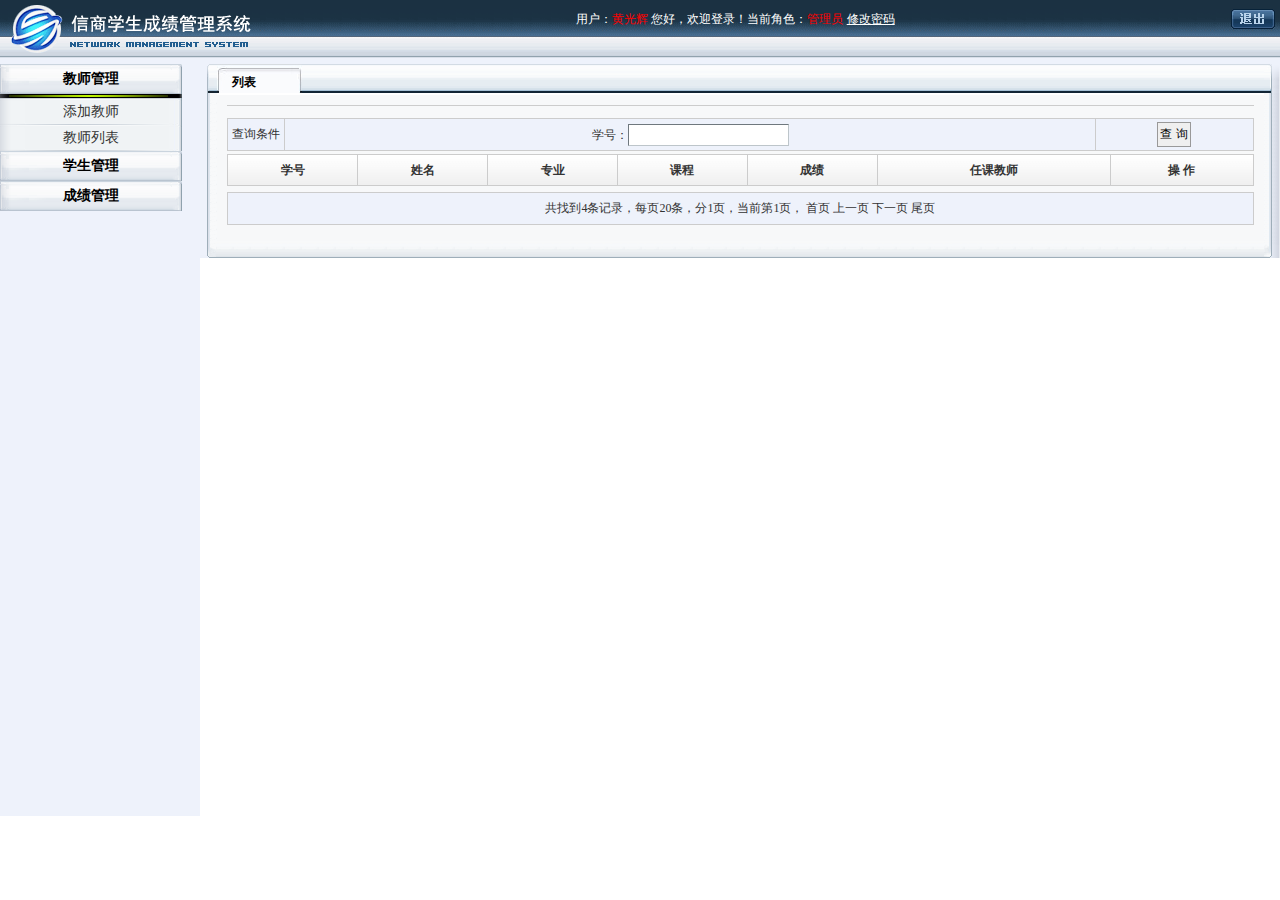
<file: WebRoot/index.htm>
<!DOCTYPE html PUBLIC "-//W3C//DTD HTML 4.01 Frameset//EN" "http://www.w3.org/TR/html4/frameset.dtd">

<html><head><meta http-equiv="Content-Type" content="text/html; charset=UTF-8">
<title>系统主框架</title>
</head>
<frameset rows="64,*" frameborder="NO" border="0" framespacing="0">
	<frame src="top.htm" noresize="noresize" frameborder="NO" name="topFrame" scrolling="no" marginwidth="0" marginheight="0" target="main">
  <frameset cols="200,*" rows="90%,*" id="frame">
	<frame src="left.htm" name="leftFrame" noresize="noresize" marginwidth="0" marginheight="0" frameborder="0" scrolling="no" target="main">
	
	<%
	  
	
	%>
	
	<frame src="list.htm" name="main" marginwidth="0" marginheight="0" frameborder="0" scrolling="auto" target="_self">
    
  </frameset>
</frameset>

</html>
</file>
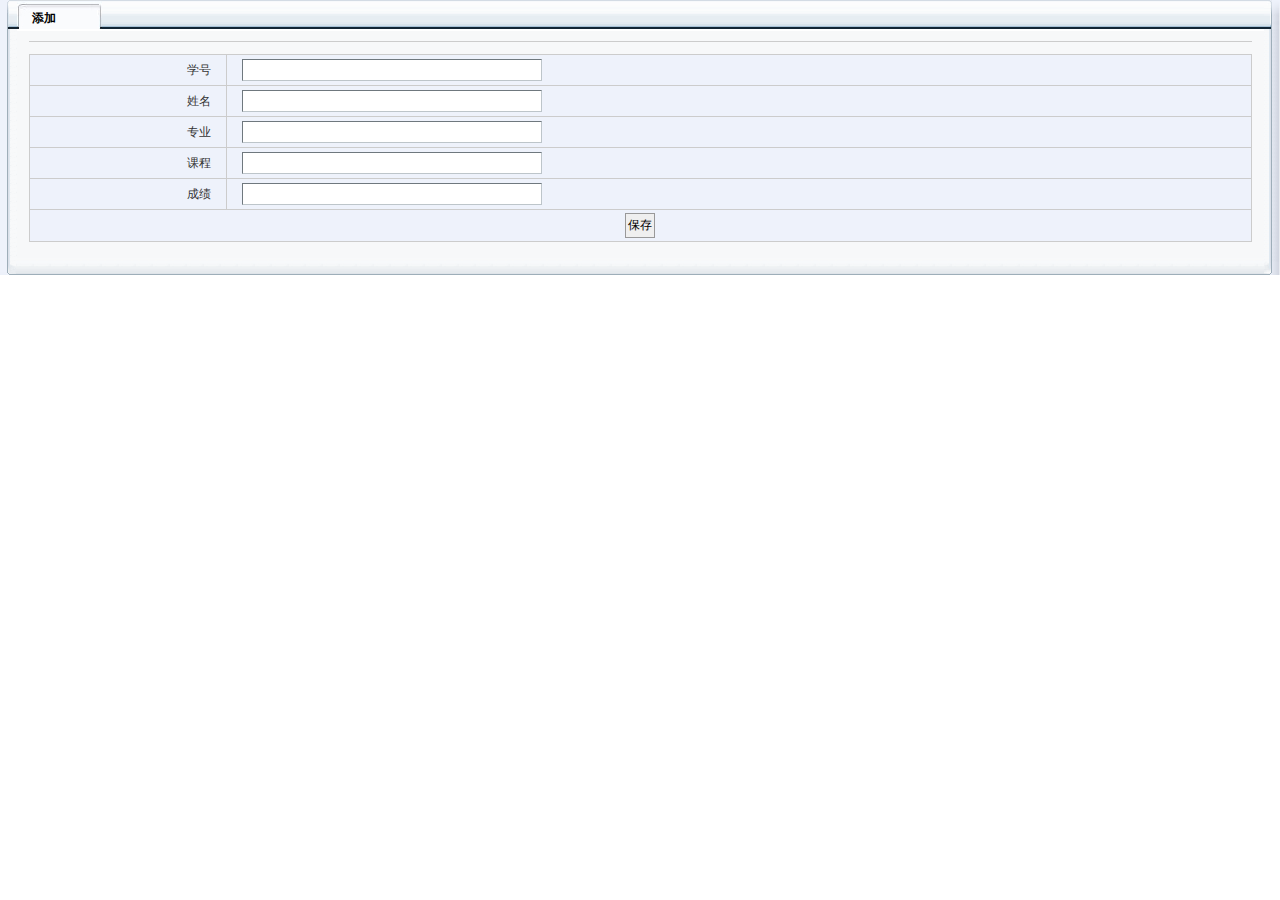
<file: WebRoot/edit.htm>
<!DOCTYPE html PUBLIC "-//W3C//DTD HTML 4.01 Transitional//EN">

<html><head><meta http-equiv="Content-Type" content="text/html; charset=UTF-8">
    <title>编辑</title>
	<meta http-equiv="pragma" content="no-cache">
	<meta http-equiv="cache-control" content="no-cache">
	<meta http-equiv="expires" content="0">    
	<link href="css/skin.css" rel="stylesheet" type="text/css">

</head>
<body marginwidth="0" marginheight="0">

<input type="hidden" name="operate" value="update">

<table width="100%" border="0" cellpadding="0" cellspacing="0">
<tbody>
<!-- 表头  start-->
<tr>
    <td width="17" valign="top" background="images/mail_leftbg.gif">
    <img src="images/left-top-right.gif" width="17" height="29">
    </td>
    <td valign="top" background="images/content-bg.gif">
    <table width="100%" height="31" border="0" cellpadding="0" cellspacing="0" class="left_topbg" id="table2">
     <tbody><tr>
        <td height="31"><div class="titlebt">添加</div></td>
      </tr>
    </tbody></table>
    </td>
    <td width="16" valign="top" background="images/mail_rightbg.gif">
    <img src="images/nav-right-bg.gif" width="16" height="29">
    </td>
</tr>
<!-- 表头  end-->

<!-- 主体 start-->
<tr>
    <td valign="middle" background="images/mail_leftbg.gif">&nbsp;</td>
    <td valign="top" bgcolor="#F7F8F9">
    <table width="98%" border="0" align="center" cellpadding="0" cellspacing="0">
          <tbody>
		  <!-- 当前位置 
		  <tr>
            <td class="left_txt">当前位置：添加</td>
          </tr>
		  -->
		  <!-- 分割线 start-->
          <tr>
            <td height="20">
            <table width="100%" height="1" border="0" cellpadding="0" cellspacing="0" bgcolor="#CCCCCC">
             <tbody><tr><td></td></tr>
            </tbody></table>
            </td>
          </tr>
		  <!-- 分割线 end-->
          
		  <!-- 内容 satrt-->
          <tr>
          	<td>
                   <!--表单 start-->
				   <form name="form2" id="form2" method="post" action="">
					<table class="admin_table font03">
					<tbody>
					<tr>
					  <td width="16%" id="td_align_right">学号</td>
					  <td id="td_align_left">
					  <input type="text" style="width:300px" name="sno" id="sno" value="" >
					  </td>
					</tr>
					
					<tr>
					  <td width="16%" id="td_align_right">姓名</td>
					  <td id="td_align_left">
					  <input type="text" style="width:300px" name="sno" id="sno" value="" >
					  </td>
					</tr>
					
					<tr>
					  <td width="16%" id="td_align_right">专业</td>
					  <td id="td_align_left">
					  <input type="text" style="width:300px" name="sno" id="sno" value="" >
					  </td>
					</tr>
					
					<tr>
					  <td width="16%" id="td_align_right">课程</td>
					  <td id="td_align_left">
					  <input type="text" style="width:300px" name="sno" id="sno" value="" >
					  </td>
					</tr>
					
					<tr>
					  <td width="16%" id="td_align_right">成绩</td>
					  <td id="td_align_left">
					  <input type="text" style="width:300px" name="sno" id="sno" value="" >
					  </td>
					</tr>
					
					
					
					<tr>
					  <td colspan="2"><input type="submit" value="保存" class="btn"> </td>
					</tr>
					
					</tbody>
				</table>
				</form>
				<!--表单 end-->

          	</td>
          </tr>
          <!-- 内容 end-->


    </tbody></table>   
    </td>
    <td background="images/mail_rightbg.gif">&nbsp;</td>
</tr>
<!-- 主体 end-->

<!-- 表尾 start-->
<tr>
    
	<td valign="bottom" background="images/mail_leftbg.gif"><img src="images/buttom_left2.gif" width="17" height="17"></td>
  	<td background="images/buttom_bgs.gif"><img src="images/buttom_bgs.gif" width="17" height="17"></td>
  	<td valign="bottom" background="images/mail_rightbg.gif"><img src="images/buttom_right2.gif" width="16" height="17">
	</td>
	
</tr>
<!-- 表尾 start-->

</tbody>
</table>




</body>
</html>
</file>
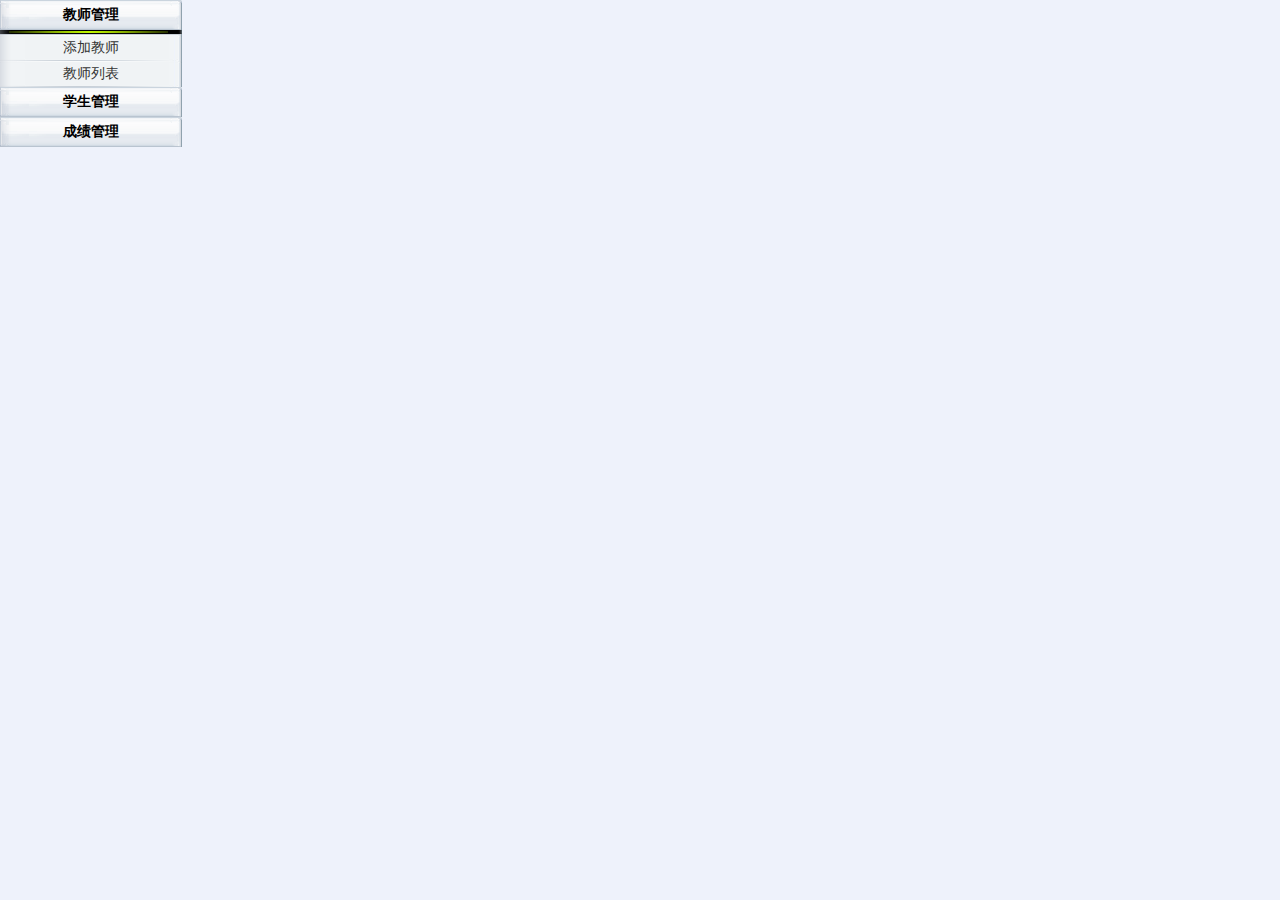
<file: WebRoot/left.htm>
<!DOCTYPE html PUBLIC "-//W3C//DTD XHTML 1.0 Transitional//EN" "http://www.w3.org/TR/xhtml1/DTD/xhtml1-transitional.dtd">

<html xmlns="http://www.w3.org/1999/xhtml">
<head>
<meta http-equiv="Content-Type" content="text/html; charset=UTF-8">

<title>系统后台</title>

<script src="js/prototype.lite.js" type="text/javascript"></script>
<script src="js/moo.fx.js" type="text/javascript"></script>
<script src="js/moo.fx.pack.js" type="text/javascript"></script>
<style>
body {
	color: #000;
	background-color: #EEF2FB;
	margin: 0px;
	font-size: 12px;
}
#container {
	width: 182px;
}
H1 {
	font-size: 14px;
	margin: 0px;
	width: 182px;
	cursor: pointer;
	height: 30px;
	line-height: 20px;	
}
H1 a {
	display: block;
	width: 182px;
	color: #000;
	height: 30px;
	text-decoration: none;
	moz-outline-style: none;
	background-image: url(images/menu_bgs.gif);
	background-repeat: no-repeat;
	line-height: 30px;
	text-align: center;
	margin: 0px;
	padding: 0px;
}
.content{
	width: 182px;
	height: 26px;
	
}
.MM ul {
	list-style-type: none;
	margin: 0px;
	padding: 0px;
	display: block;
}
.MM li {
	font-size: 14px;
	line-height: 26px;
	color: #333333;
	list-style-type: none;
	display: block;
	text-decoration: none;
	height: 26px;
	width: 182px;
	padding-left: 0px;
}
.MM {
	width: 182px;
	margin: 0px;
	padding: 0px;
	left: 0px;
	top: 0px;
	right: 0px;
	bottom: 0px;
	clip: rect(0px,0px,0px,0px);
}
.MM a:link {
	font-size: 14px;
	line-height: 26px;
	color: #333333;
	background-image: url(images/menu_bg1.gif);
	background-repeat: no-repeat;
	height: 26px;
	width: 182px;
	display: block;
	text-align: center;
	margin: 0px;
	padding: 0px;
	overflow: hidden;
	text-decoration: none;
}
.MM a:visited {
	font-size: 14px;
	line-height: 26px;
	color: #333333;
	background-image: url(images/menu_bg1.gif);
	background-repeat: no-repeat;
	display: block;
	text-align: center;
	margin: 0px;
	padding: 0px;
	height: 26px;
	width: 182px;
	text-decoration: none;
}
.MM a:active {
	font-size: 14px;
	line-height: 26px;
	color: #333333;
	background-image: url(images/menu_bg1.gif);
	background-repeat: no-repeat;
	height: 26px;
	width: 182px;
	display: block;
	text-align: center;
	margin: 0px;
	padding: 0px;
	overflow: hidden;
	text-decoration: none;
}
.MM a:hover {
	font-size: 14px;
	line-height: 26px;
	font-weight: bold;
	color: #006600;
	background-image: url(images/menu_bg2.gif);
	background-repeat: no-repeat;
	text-align: center;
	display: block;
	margin: 0px;
	padding: 0;
	height: 26px;
	width: 182px;
	text-decoration: none;
}
</style>
</head>

<body marginwidth="0" marginheight="0">
<table width="100%" height="280" border="0" cellpadding="0" cellspacing="0" bgcolor="#EEF2FB">
  <tbody><tr>
    <td width="182" valign="top"><div id="container">
      <h1 class="type"><a href="javascript:void(0)">教师管理</a></h1>
      <div class="content" style="visibility: hidden; opacity: 0; overflow: hidden; height: 0px; ">
        <table width="100%" border="0" cellspacing="0" cellpadding="0">
          <tbody><tr>
            <td><img src="images/menu_topline.gif" width="182" height="5"></td>
          </tr>
        </tbody></table>
        <ul class="MM">
          <li><a href="edit.htm" target="main">添加教师</a></li>
          <li><a href="list.htm" target="main">教师列表</a></li>

        </ul>
      </div>
      <h1 class="type"><a href="javascript:void(0)">学生管理</a></h1>
      <div class="content" style="visibility: visible; opacity: 1; overflow: hidden; height: 1%; ">
        <table width="100%" border="0" cellspacing="0" cellpadding="0">
          <tbody><tr>
            <td><img src="images/menu_topline.gif" width="182" height="5"></td>
          </tr>
        </tbody></table>
        <ul class="MM">
          <li><a href="edit.htm" target="main">添加学生</a></li>
          <li><a href="list.htm" target="main">学生列表</a></li>

        </ul>
      </div>
      <h1 class="type"><a href="javascript:void(0)">成绩管理</a></h1>
      <div class="content" style="visibility: hidden; opacity: 0; overflow: hidden; height: 0px; ">
        <table width="100%" border="0" cellspacing="0" cellpadding="0">
          <tbody><tr>
            <td><img src="images/menu_topline.gif" width="182" height="5"></td>
          </tr>
        </tbody></table>
        <ul class="MM">
		  <li><a href="list.htm" target="main">成绩列表</a></li>

        </ul>
      </div>
      
    </div>
      
	   
      
     <script type="text/javascript">
		var contents = document.getElementsByClassName('content');
		var toggles = document.getElementsByClassName('type');
	
		var myAccordion = new fx.Accordion(
			toggles, contents, {opacity: true, duration: 400}
		);
		myAccordion.showThisHideOpen(contents[0]);
	</script>
    </td>
  </tr>
</tbody></table>


</body></html>
</file>
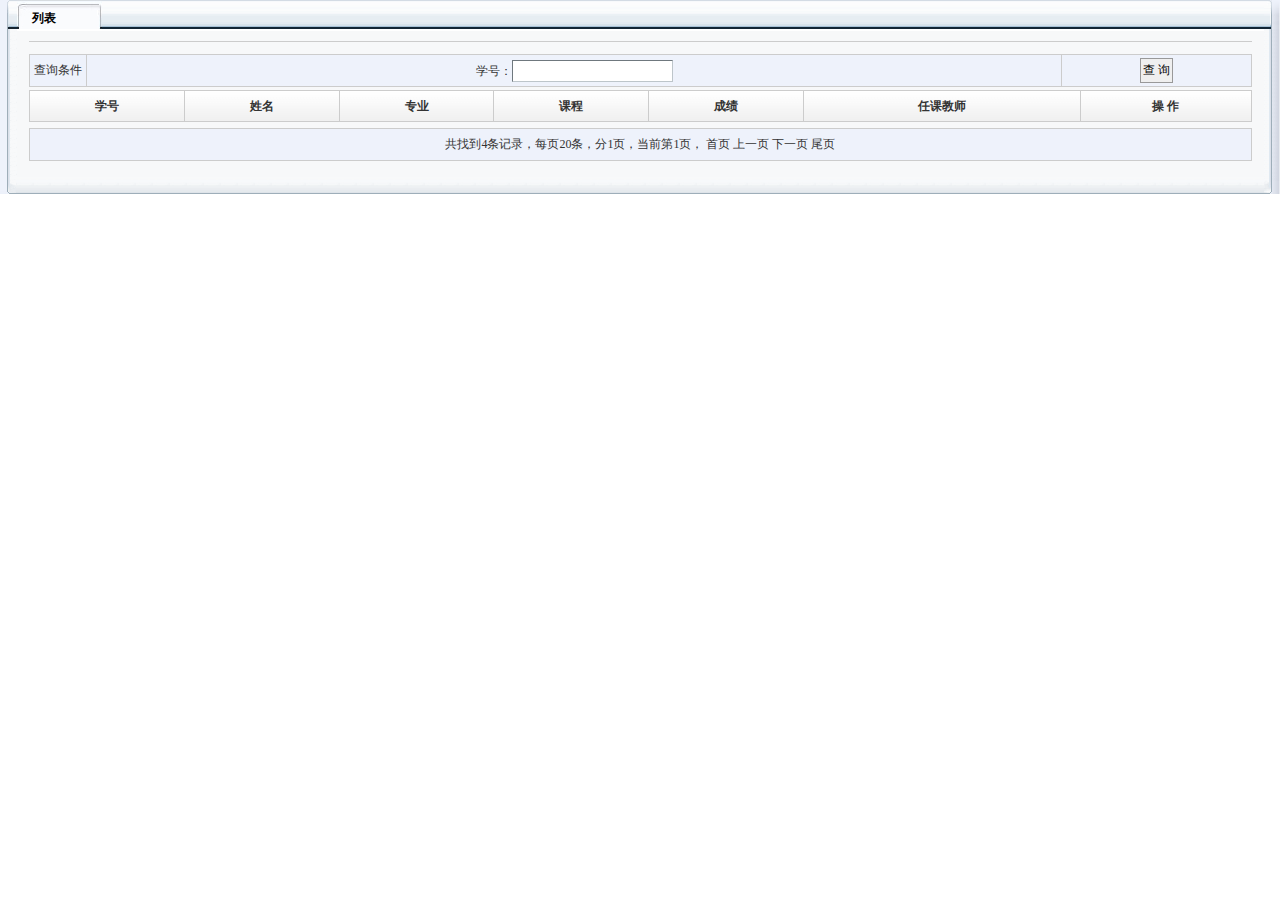
<file: WebRoot/list.htm>
<!DOCTYPE html PUBLIC "-//W3C//DTD HTML 4.01 Transitional//EN">

<html>
<head>
    <meta http-equiv="Content-Type" content="text/html; charset=UTF-8">
    <title>列表</title>
	<meta http-equiv="pragma" content="no-cache">
	<meta http-equiv="cache-control" content="no-cache">
	<meta http-equiv="expires" content="0">    
	<link href="css/skin.css" rel="stylesheet" type="text/css">
	

	

	
</head>
<body marginwidth="0" marginheight="0">



<table width="100%" border="0" cellpadding="0" cellspacing="0">
<tbody>

<!-- 表头 start-->
<tr>
    <td width="17" valign="top" background="images/mail_leftbg.gif">
    <img src="images/left-top-right.gif" width="17" height="29">
    </td>
    <td valign="top" background="images/content-bg.gif">
    <table width="100%" height="31" border="0" cellpadding="0" cellspacing="0" class="images/left_topbg" id="table2">
     <tbody><tr>
        <td height="31"><div class="titlebt">列表</div></td>
      </tr>
    </tbody>
	</table>
    </td>
    <td width="16" valign="top" background="images/mail_rightbg.gif">
    <img src="images/nav-right-bg.gif" width="16" height="29">
    </td>
</tr>
<!-- 表头 end-->

<!-- 主体 start-->
<tr>
    <td valign="middle" background="images/mail_leftbg.gif">&nbsp;</td>
    <td valign="top" bgcolor="#F7F8F9">
    <table width="98%" border="0" align="center" cellpadding="0" cellspacing="0">
          <tbody>

		  <!-- 当前位置 
		  <tr>
            <td class="left_txt">当前位置：信息列表</td>
          </tr>
		  -->

		  <!-- 分割线 start-->
          <tr>
            <td height="20">
            <table width="100%" height="1" border="0" cellpadding="0" cellspacing="0" bgcolor="#CCCCCC">
             <tbody><tr><td></td></tr>
            </tbody></table>
            </td>
          </tr>
		  <!-- 分割线 end-->
          
		  <!-- 内容 start-->
          <tr>
          	<td>

			<!-- 查询条件 start-->
          	<table class="admin_table font03">			
          	<tbody><tr>
          	<td width="50">查询条件</td>
          	<td>学号：<input name="queryCondition.username" type="text" value=""> </td>
          	<td><input type="submit" value="查 询" class="btn"> </td>
          	</tr>
          	</tbody>
			</table>
			<!-- 查询条件 end -->
            
			<!-- 列表 start -->
          	<table class="admin_table font03">
          	<tbody>
				<tr>
				  <td align="left" background="images/23.jpg"><strong>学号</strong></td>
				  <td align="left" background="images/23.jpg"><strong>姓名</strong></td>
				  <td align="left" background="images/23.jpg"><strong>专业</strong></td>
				  <td align="left" background="images/23.jpg"><strong>课程</strong></td>
				  <td align="left" background="images/23.jpg"><strong>成绩</strong></td>
				  <td align="left" background="images/23.jpg"><strong>任课教师</strong></td>
				  <td align="left" background="images/23.jpg"><strong>操 作</strong></td>
				</tr>
	        
	                 
	          
	        
	         
	        
          	  </tbody>			
			</table>
            <!-- 列表 start -->

          	</td>
          </tr>
          <!-- 内容 end-->
          
		  <!-- 分页 start -->
          <tr>
          <td>
	     	 
			   <form id="pageForm" method="post">
<table align="center" cellpadding="0" cellspacing="0" class="admin_table font03">
  <tr> 
    <td>		 
			  共找到4条记录，每页20条，分1页，当前第1页，
			                                      
                                                       <a href="toPage(1);">首页</a>
			                                                                                               上一页
	          
			                                          
			                                                                                                                                  下一页
		
			                                                                                                                                  尾页                         
				
			
   </td>
  </tr>
</table>

			
		   </td>
         </tr>
		 <!-- 分页 end -->

    </tbody>
	</table>   
    </td>
    <td background="images/mail_rightbg.gif">&nbsp;</td>
</tr>
<!-- 主体 start-->

<!-- 表尾 start-->
<tr>
	<td valign="bottom" background="images/mail_leftbg.gif"><img src="images/buttom_left2.gif" width="17" height="17"></td>
  	<td background="images/buttom_bgs.gif"><img src="images/buttom_bgs.gif" width="17" height="17"></td>
  	<td valign="bottom" background="images/mail_rightbg.gif"><img src="images/buttom_right2.gif" width="16" height="17"></td>
</tr>
<!-- 表尾 end-->

</tbody>
</table>





</body></html>
</file>
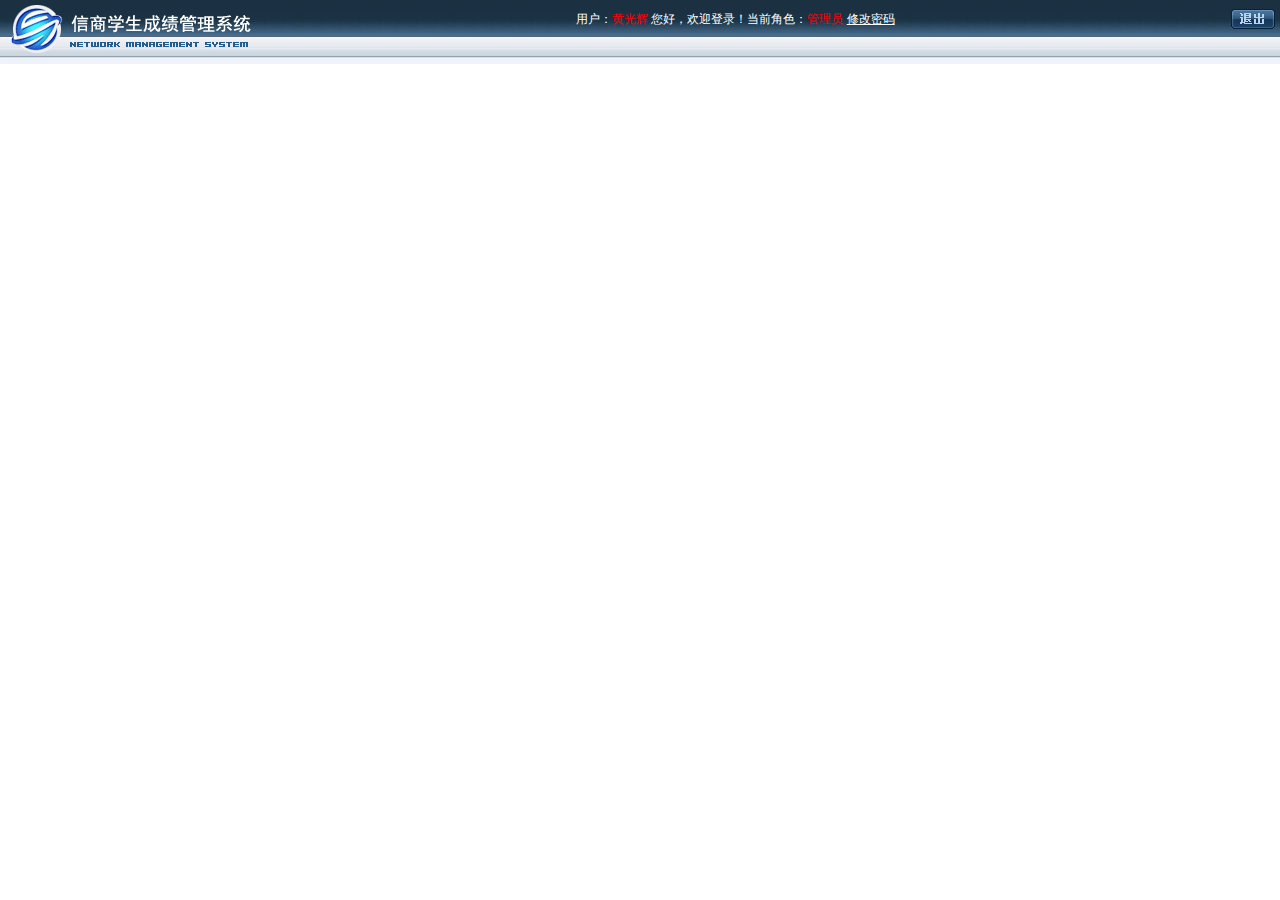
<file: WebRoot/top.htm>
<!DOCTYPE html PUBLIC "-//W3C//DTD HTML 4.01 Transitional//EN">

<html><head><meta http-equiv="Content-Type" content="text/html; charset=UTF-8">
<title>页面上侧</title>

<script language="JavaScript1.2">
function showsubmenu(sid) {
	var whichEl = eval("submenu" + sid);
	var menuTitle = eval("menuTitle" + sid);
	if (whichEl.style.display == "none"){
		eval("submenu" + sid + ".style.display=\"\";");
	}else{
		eval("submenu" + sid + ".style.display=\"none\";");
	}
}
</script>

<!-- 
<meta http-equiv="refresh" content="60"> -->
<script language="JavaScript1.2">
function showsubmenu(sid) {
	var whichEl = eval("submenu" + sid);
	var menuTitle = eval("menuTitle" + sid);
	if (whichEl.style.display == "none"){
		eval("submenu" + sid + ".style.display=\"\";");
	}else{
		eval("submenu" + sid + ".style.display=\"none\";");
	}
}
</script>
<!--<base target="main">--><base href="." target="main">
<link href="css/skin.css" rel="stylesheet" type="text/css">
</head>
<body leftmargin="0" topmargin="0" marginwidth="0" marginheight="0">
<table width="100%" height="64" border="0" cellpadding="0" cellspacing="0" class="admin_topbg">
  <tbody><tr>
    <td width="45%" height="64"><img src="images/logo.gif" width="262" height="64"></td>
    <td width="55%" valign="top">
    <table width="100%" border="0" cellspacing="0" cellpadding="0">
      <tbody><tr>
        <td width="74%" height="38" class="admin_txt">
        用户：<span style='color:red'>黄光辉</span>  您好，欢迎登录！当前角色：<span style='color:red'>管理员</span></b>
        
		<a href="#" target="main" style='color:white'>修改密码</a>


		
        </td>
        <td width="22%"><a href="#" target="_top"><img src="images/out.gif" alt="安全退出" width="46" height="20" border="0"></a></td>
        <td width="4%">&nbsp;</td>
      </tr>
      <tr>
        <td height="19" colspan="3">&nbsp;</td>
      </tr>
    </tbody></table>
   </td>
  </tr>
</tbody></table>


</body></html>
</file>
<file: WebRoot/css/skin.css>
.login_top_bg {
	background-image: url(../images/login-top-bg.gif);
	background-repeat: repeat-x;
}
.body {
	background-color: #EEF2FB;
	left: 0px;
	top: 0px;
	right: 0px;
	bottom: 0px;
}
.font01{
	font-size: 12px;
	color: #666666;
}
.font02{
	font-size: 12px;
	color: #ff0000;
}
.font03{
	font-size: 12px;
	color: #333333;
}
.font7 { font-size:14px; color: #000000; font-weight: bold; }
.login-buttom-bg {
	background-image: url(../images/login-buttom-bg.gif);
	background-repeat: repeat-x;
}
.login-buttom-txt {
	font-family: Arial, Helvetica, sans-serif;
	font-size: 10px;
	color: #ABCAD3;
	text-decoration: none;
	line-height: 20px;
}
.login_txt {
	font-family: Arial, Helvetica, sans-serif;
	font-size: 12px;
	line-height: 25px;
	color: #333333;
}
.Submit {
	font-family: Arial, Helvetica, sans-serif;
	font-size: 12px;
	color: #629DAE;
	text-decoration: none;
	background-image: url(../images/Submit_bg.gif);
	background-repeat: repeat-x;
}
.login_bg {
	background-image: url(../images/login_bg.jpg);
	background-repeat: repeat-x;
}
.login_bg2 {
	background-image: url(../images/login-content-bg.gif);
	background-repeat: no-repeat;
	background-position: right;
}

.admin_txt {
	font-family: Arial, Helvetica, sans-serif;
	font-size: 12px;
	color: #FFFFFF;
	text-decoration: none;
	height: 38px;
	width: 100%;
	position: �̶�;
	line-height: 38px;
}
.login_txt_bt {
	font-family: Arial, Helvetica, sans-serif;
	font-size: 14px;
	line-height: 25px;
	color: #666666;
	font-weight: bold;
}
.admin_topbg {
	background-image: url(../images/top-right.gif);
	background-repeat: repeat-x;
}
.txt_bt {
	font-family: Arial, Helvetica, sans-serif;
	font-size: 12px;
	line-height: 25px;
	font-weight: bold;
	color: #000000;
	text-decoration: none;
}
.left_topbg {
	background-image: url(../images/content-bg.gif);
	background-repeat: repeat-x;
}
.admin_toptxt {
	font-family: Arial, Helvetica, sans-serif;
	font-size: 12px;
	color: #4A8091;
	height: 18px;
	width: 100%;
	overflow: hidden;
	position: �̶�;
}

.left_bt {
	font-family: Arial, Helvetica, sans-serif;
	font-size: 14px;
	font-weight: bold;
	color: #395a7b;
}
.left_bt2 {
	font-family: Arial, Helvetica, sans-serif;
	font-size: 12px;
	line-height: 25px;
	font-weight: bold;
	color: #333333;
}
.titlebt {
	font-size: 12px;
	line-height: 26px;
	font-weight: bold;
	color: #000000;
	background-image: url(../images/top_bt.jpg);
	background-repeat: no-repeat;
	display: block;
	text-indent: 15px;
	padding-top: 5px;
}

.left_txt {
	font-family: Arial, Helvetica, sans-serif;
	font-size: 12px;
	line-height: 25px;
	color: #666666;
}
.left_txt2 {
	font-family: Arial, Helvetica, sans-serif;
	font-size: 12px;
	line-height: 25px;
	color: #000000;
}
.nowtable {
	background-color: #e1e5ee;
	border-top-width: 1px;
	border-right-width: 1px;
	border-bottom-width: 1px;
	border-left-width: 1px;
	border-top-style: solid;
	border-top-color: #bfc4ca;
	border-right-color: #bfc4ca;
	border-bottom-color: #bfc4ca;
	border-left-color: #bfc4ca;
}
.left_txt3 {
	font-family: Arial, Helvetica, sans-serif;
	font-size: 12px;
	line-height: 25px;
	color: #003366;
	text-decoration: none;
}



.left_ts {
	font-family: Arial, Helvetica, sans-serif;
	font-size: 12px;
	line-height: 25px;
	font-weight: bold;
	color: #FF6600;
}
.line_table {
	border: 1px solid #CCCCCC;
}
.sec1 {
	CURSOR: hand;
	COLOR: #000000;
	font-family: Arial, Helvetica, sans-serif;
	font-size: 12px;
	line-height: 25px;
	border: 1px solid #B5D0D9;
	background-image: url(../images/right_smbg.jpg);
	background-repeat: repeat-x;
}
.sec2 {
	FONT-WEIGHT: bold;
	CURSOR: hand;
	COLOR: #000000;
	font-family: Arial, Helvetica, sans-serif;
	font-size: 12px;
	line-height: 25px;
	background-color: #e2e7ed;
	border: 1px solid #e2e7ed;
}
.main_tab {
	COLOR: #000000;
	BACKGROUND-COLOR: #e2e7ed;
	border: 1px solid #e2e7ed;
}
.MM a {
	font-family: Arial, Helvetica, sans-serif;
	font-size: 12px;
	line-height: 26px;
	color: #666666;
	background-image: url(../images/menu_bg.gif);
	background-repeat: no-repeat;
	list-style-type: none;
	list-style-image: none;
}
.admin_table a:link {
	font-size: 12px;
	line-height: 25px;
	color: #333333;
	text-decoration: none;
}
.admin_table a:hover {
	font-size: 12px;
	line-height: 25px;
	color: #666666;
	text-decoration: none;
}
.admin_table a:visited {
	font-size: 12px;
	line-height: 25px;
	color: #333333;
	text-decoration: none;
}


.MM a:link {
	font-family: Arial, Helvetica, sans-serif;
	font-size: 12px;
	line-height: 26px;
	color: #666666;
	background-image: url(../images/menu_bg.gif);
	background-repeat: no-repeat;
	list-style-type: none;
	list-style-image: none;
}
.bg_01 { background-color: #F2F2F2; border-bottom-width: 1px; border-bottom-style: solid; border-bottom-color: #dfdfdf; }
.bg_03 { background-color: #F7F8F9; border-bottom-width: 1px; border-bottom-style: solid; border-bottom-color: #dfdfdf; }

.admin_table{
	width:100%;
  	background-color:   #A1C5DD;
    background:#CCCCCC;
    jerry:expression(cellSpacing="1");
    border-collapse: separate;
    border-spacing: 1px;
	margin:3px auto; 
	/*
	table-layout: fixed;*/
}
.admin_table td{
	height: 30px;
	padding: 3px;
	text-align:center;
}
.admin_table tr{
	background-color:#EEF2FB;
}
.admin_table a{
	color: blue;
}
.admin_table a:HOVER{
	color: red;
}
.admin_table a:VISITED{
	color: blue;
}
.admin_pagination{
	color: #333333;border-color:#808080;
	margin-right: 5px;margin-bottom: 5px;
	min-width:1em;
	text-align:center;
	font-size: 80%;
	border: solid 1px #808080;
	display: block;float: left;padding: 0.3em 0.5em;
}
.btn {
	BORDER-RIGHT: #999 1px solid; BORDER-TOP: #999 1px solid; BORDER-LEFT: #999 1px solid; BORDER-BOTTOM: #999 1px solid
}
INPUT {
	BORDER-RIGHT: #bdc5ca 1px solid; PADDING-RIGHT: 2px; BORDER-TOP: #6f787e 1px solid; PADDING-LEFT: 2px; FONT-SIZE: 12px; PADDING-BOTTOM: 3px; BORDER-LEFT: #6f787e 1px solid; PADDING-TOP: 3px; BORDER-BOTTOM: #bdc5ca 1px solid
}
#td_align_right{
	text-align:right;
	padding-right: 15px;
}
#td_align_left{
	text-align:left;
	padding-left: 15px;
}
.flexi_a{
	text-decoration: none;
}
.flexi_div{
	height: 10px;
}
</file>
